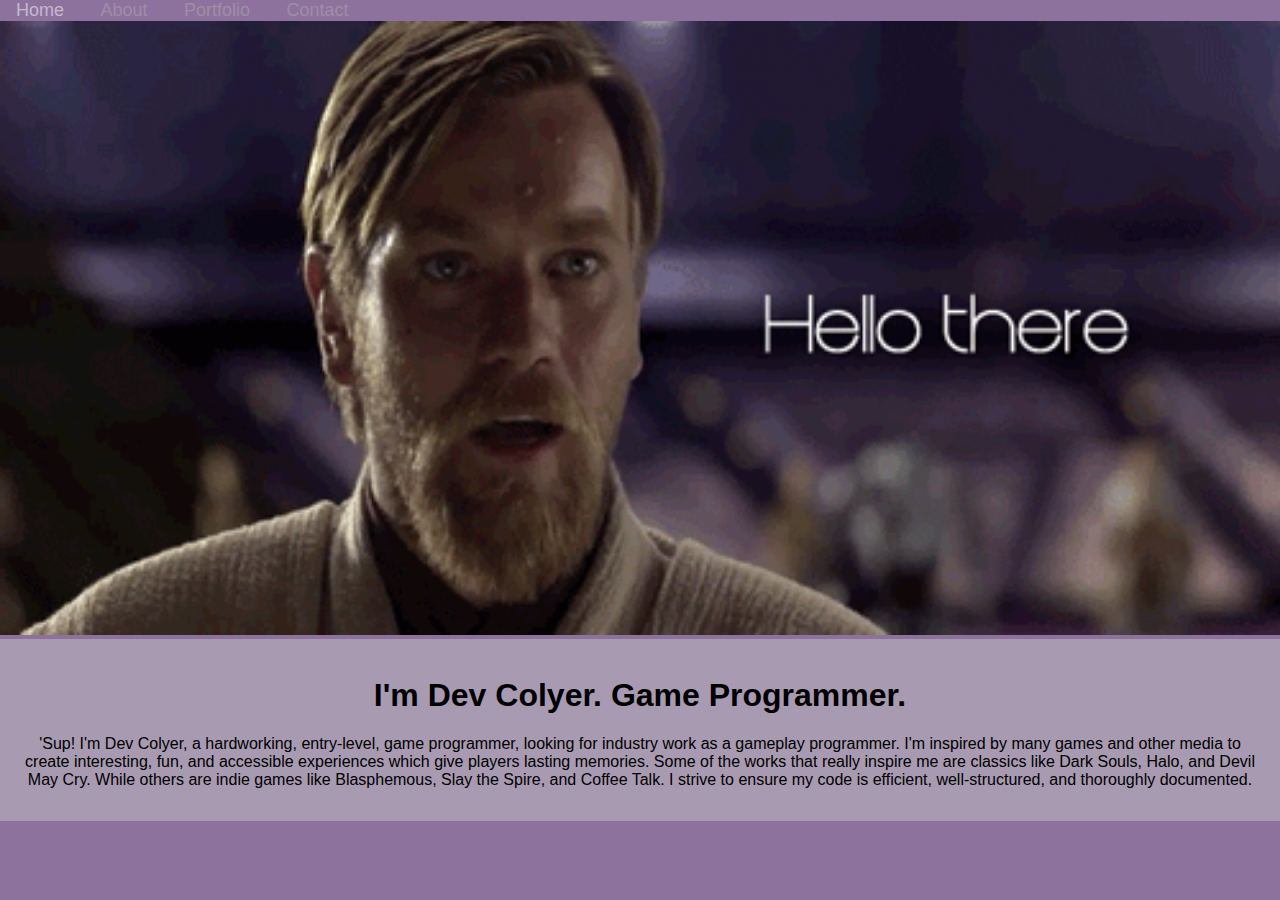
<file: index.html>
<!DOCTYPE html>

<html lang="en-GB">
    <meta charset="UTF-8">
    <title>Dev Colyer</title>
    <meta name="viewport" content="width=device-width,initial-scale=1">
    <link rel="stylesheet" href="css/styles.css">
    <style>
    html, body {font-family:"Verdana",sans-serif}
    h1,h2,h3,h4,h5,h6 {font-family:"Segoe UI",sans-serif}
    </style>
    <script src=""></script>
    <body>

        <div class="navbar">
            <a class="active" href="#home">Home</a>
            <a href="#about">About</a>
            <a href="#portfolio">Portfolio</a>
            <a href="#contact">Contact</a>
        </div>

        <img title="Obi-Wan Kenobi saying &quot;Hello there.&quot;" src="content/SQUhP5T.gif" alt="Obi-Wan Kenobi saying &quot;Hello there.&quot;" style="width:100%">

        <div class="paragraph">
            <h1>I'm Dev Colyer. Game Programmer.</h1>
            <p>
                'Sup! I'm Dev Colyer, a hardworking, entry-level, game programmer, looking for industry work as a gameplay programmer.
                I'm inspired by many games and other media to create interesting, fun, and accessible experiences which give players lasting memories.
                Some of the works that really inspire me are classics like Dark Souls, Halo, and Devil May Cry.
                While others are indie games like Blasphemous, Slay the Spire, and Coffee Talk.
                I strive to ensure my code is efficient, well-structured, and thoroughly documented.
            </p>
            </div>
    </body>
</html>
</file>
<file: css/styles.css>
/*Body style*/
body {
    background-color: #8d729e;
    margin: 0%;
}

.paragraph {
    background-color: #c4c4c480;
    padding: 16px;
    text-align: center;
}

/* Purple background for navigation bar */
.navbar {
    background-color: #ffffff00;
    overflow: hidden;

    position: -webkit-sticky; /* Safari */
    position: sticky;
    top: 0;
}

.navbar a {
    float: center;
    color: #adadad80;
    text-align: center;
    padding: 14px 16px;
    text-decoration: none;
    font-size: large;
}

.navbar a:hover {
    color: #ffffff80;
}

.navbar a:active {
    color: #ffdb15;
}
</file>
